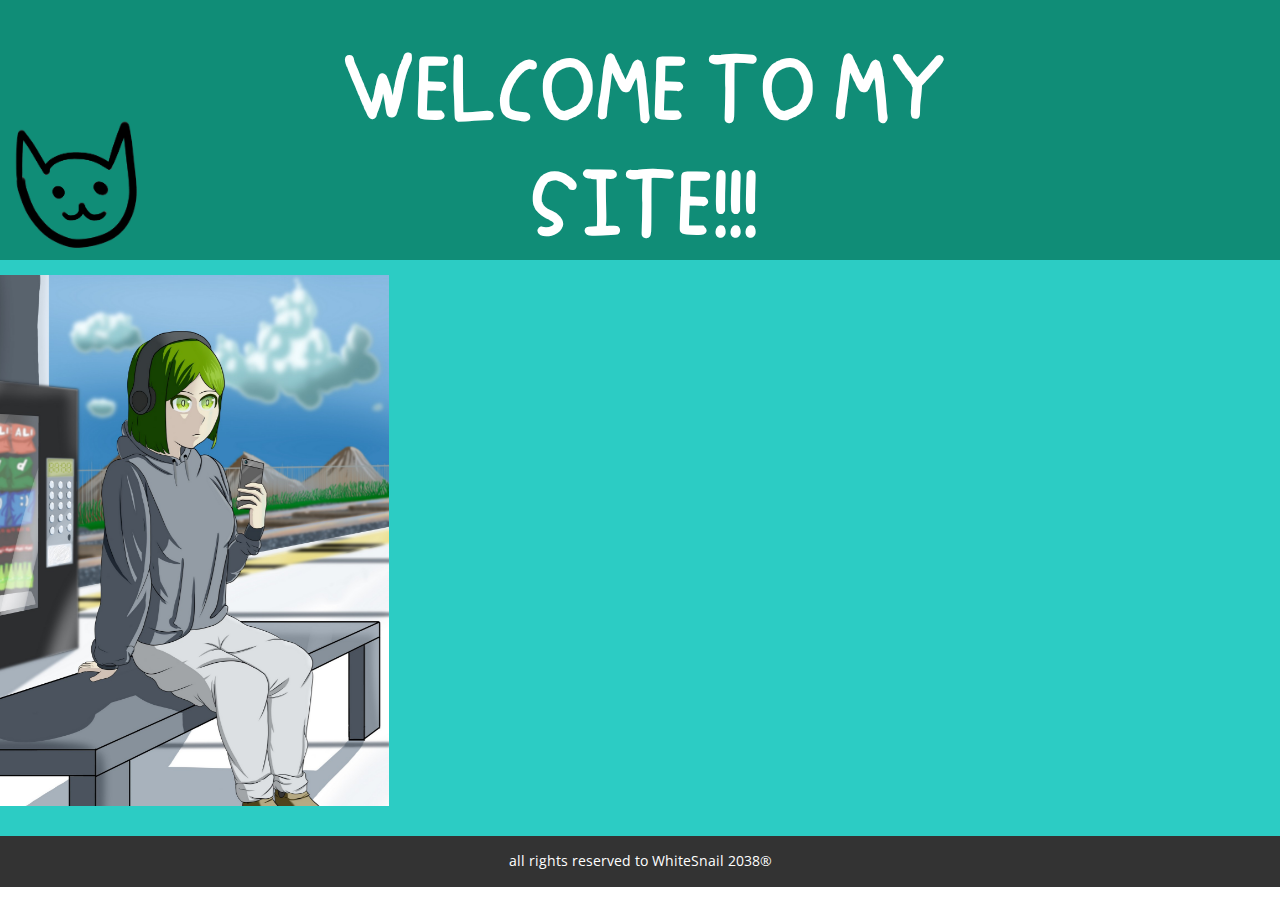
<file: index.html>
<!DOCTYPE html>
<html style="font-size: 16px;" lang="en"><head>
    <meta name="viewport" content="width=device-width, initial-scale=1.0">
    <meta charset="utf-8">
    <meta name="keywords" content="">
    <meta name="description" content="">
    <title>whitesnail home</title>
    <link rel="stylesheet" href="nicepage.css" media="screen">
<link rel="stylesheet" href="whitesnail-home.css" media="screen">
    <script class="u-script" type="text/javascript" src="jquery.js" defer=""></script>
    <script class="u-script" type="text/javascript" src="nicepage.js" defer=""></script>
    <meta name="generator" content="Nicepage 5.13.1, nicepage.com">
    <link rel="icon" href="images/favicon.png">
    
    <link id="u-theme-google-font" rel="stylesheet" href="https://fonts.googleapis.com/css?family=Roboto:100,100i,300,300i,400,400i,500,500i,700,700i,900,900i|Open+Sans:300,300i,400,400i,500,500i,600,600i,700,700i,800,800i">
    
    
    
    <script type="application/ld+json">{
		"@context": "http://schema.org",
		"@type": "Organization",
		"name": "Site2",
		"logo": "images/pfp2.png"
}</script>
    <meta name="theme-color" content="#478ac9">
    <meta property="og:title" content="whitesnail home">
    <meta property="og:description" content="">
    <meta property="og:type" content="website">
  <meta data-intl-tel-input-cdn-path="intlTelInput/"></head>
  <body data-home-page="whitesnail-home.html" data-home-page-title="whitesnail home" class="u-body u-xl-mode" data-lang="en"><header class="u-clearfix u-header u-valign-middle-xs u-white u-header" id="sec-2a2e"><div class="u-container-style u-custom-color-1 u-expanded-width u-group u-shape-rectangle u-group-1">
        <div class="u-container-layout u-container-layout-1">
          <p class="u-align-center u-custom-font u-text u-text-1">WELCOME TO MY SITE!!!</p>
          <a href="https://yob.re/" class="u-image u-logo u-image-1" data-image-width="1500" data-image-height="1500" title="yobre">
            <img src="images/pfp2.png" class="u-logo-image u-logo-image-1">
          </a>
        </div>
      </div></header>
    <section class="u-clearfix u-palette-4-dark-1 u-section-1" id="sec-eb48">
      <div class="u-clearfix u-sheet u-valign-middle-sm u-sheet-1">
        <img class="u-align-left-lg u-align-left-md u-align-left-sm u-align-left-xs u-expanded-width-xs u-image u-image-default u-image-1" src="images/Pt2JMDb.jpg" alt="" data-image-width="6250" data-image-height="8000" data-animation-name="customAnimationIn" data-animation-duration="1000" data-animation-delay="0" data-animation-direction="">
        <img class="u-align-right-sm u-align-right-xs u-hidden-xs u-image u-image-default u-image-2" src="images/QOeVMOv.jpg" alt="" data-image-width="3000" data-image-height="5000" data-animation-name="customAnimationIn" data-animation-duration="1000" data-animation-delay="1000">
        <img class="u-align-center-sm u-align-center-xs u-image u-image-default u-image-3" src="images/iJXwquv.jpg" alt="" data-image-width="4500" data-image-height="5143" data-animation-name="customAnimationIn" data-animation-duration="1000" data-animation-delay="2000">
      </div>
    </section>
    <section class="u-clearfix u-grey-80 u-section-2" id="sec-7b5c">
      <div class="u-clearfix u-sheet u-sheet-1">
        <p class="u-small-text u-text u-text-default u-text-variant u-text-1">all rights reserved to WhiteSnail 2038®</p>
      </div>
    </section>
    
    
    
  
</body></html>
</file>
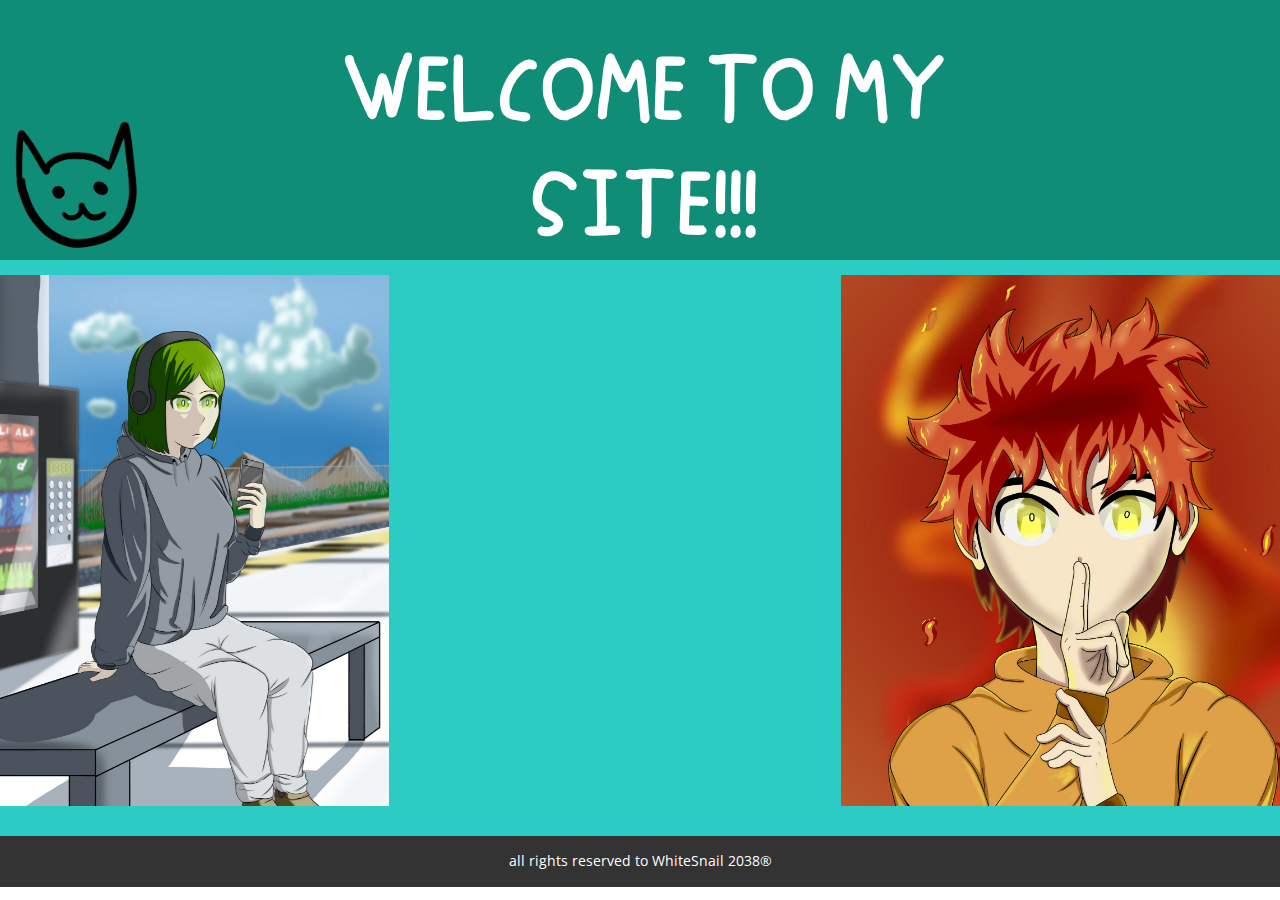
<file: Page-1.html>
<!DOCTYPE html>
<html style="font-size: 16px;" lang="en"><head>
    <meta name="viewport" content="width=device-width, initial-scale=1.0">
    <meta charset="utf-8">
    <meta name="keywords" content="">
    <meta name="description" content="">
    <title>Page 1</title>
    <link rel="stylesheet" href="nicepage.css" media="screen">
<link rel="stylesheet" href="Page-1.css" media="screen">
    <script class="u-script" type="text/javascript" src="jquery.js" defer=""></script>
    <script class="u-script" type="text/javascript" src="nicepage.js" defer=""></script>
    <meta name="generator" content="Nicepage 5.13.1, nicepage.com">
    
    <link id="u-theme-google-font" rel="stylesheet" href="https://fonts.googleapis.com/css?family=Roboto:100,100i,300,300i,400,400i,500,500i,700,700i,900,900i|Open+Sans:300,300i,400,400i,500,500i,600,600i,700,700i,800,800i">
    
    
    
    <script type="application/ld+json">{
		"@context": "http://schema.org",
		"@type": "Organization",
		"name": "Site2",
		"logo": "images/pfp2.png"
}</script>
    <meta name="theme-color" content="#478ac9">
    <meta property="og:title" content="Page 1">
    <meta property="og:description" content="">
    <meta property="og:type" content="website">
  <meta data-intl-tel-input-cdn-path="intlTelInput/"></head>
  <body class="u-body u-xl-mode" data-lang="en"><header class="u-clearfix u-header u-white u-header" id="sec-2a2e"><div class="u-container-style u-custom-color-1 u-expanded-width u-group u-shape-rectangle u-group-1">
        <div class="u-container-layout u-valign-top-md u-valign-top-sm u-valign-top-xs u-container-layout-1">
          <p class="u-align-center u-custom-font u-text u-text-1">WELCOME TO MY SITE!!!</p>
        </div>
      </div><a href="yob.re" class="u-image u-logo u-image-1" data-image-width="1500" data-image-height="1500" title="yobre">
        <img src="images/pfp2.png" class="u-logo-image u-logo-image-1">
      </a></header>
    <section class="u-clearfix u-palette-4-dark-1 u-section-1" id="sec-eb48">
      <div class="u-clearfix u-sheet u-valign-middle-sm u-sheet-1">
        <img class="u-align-left-lg u-align-left-md u-align-left-sm u-align-left-xs u-expanded-width-xs u-image u-image-default u-image-1" src="images/Pt2JMDb.jpg" alt="" data-image-width="6250" data-image-height="8000" data-animation-name="customAnimationIn" data-animation-duration="1000" data-animation-delay="0" data-animation-direction="">
        <img class="u-align-right-sm u-align-right-xs u-hidden-xs u-image u-image-default u-image-2" src="images/QOeVMOv.jpg" alt="" data-image-width="3000" data-image-height="5000" data-animation-name="customAnimationIn" data-animation-duration="1000" data-animation-delay="1000">
        <img class="u-align-center-sm u-align-center-xs u-image u-image-default u-image-3" src="images/iJXwquv.jpg" alt="" data-image-width="4500" data-image-height="5143" data-animation-name="customAnimationIn" data-animation-duration="1000">
      </div>
    </section>
    <section class="u-clearfix u-grey-80 u-section-2" id="sec-7b5c">
      <div class="u-clearfix u-sheet u-sheet-1">
        <p class="u-small-text u-text u-text-default u-text-variant u-text-1">all rights reserved to WhiteSnail 2038®</p>
      </div>
    </section>
    
    
    
  
</body></html>
</file>
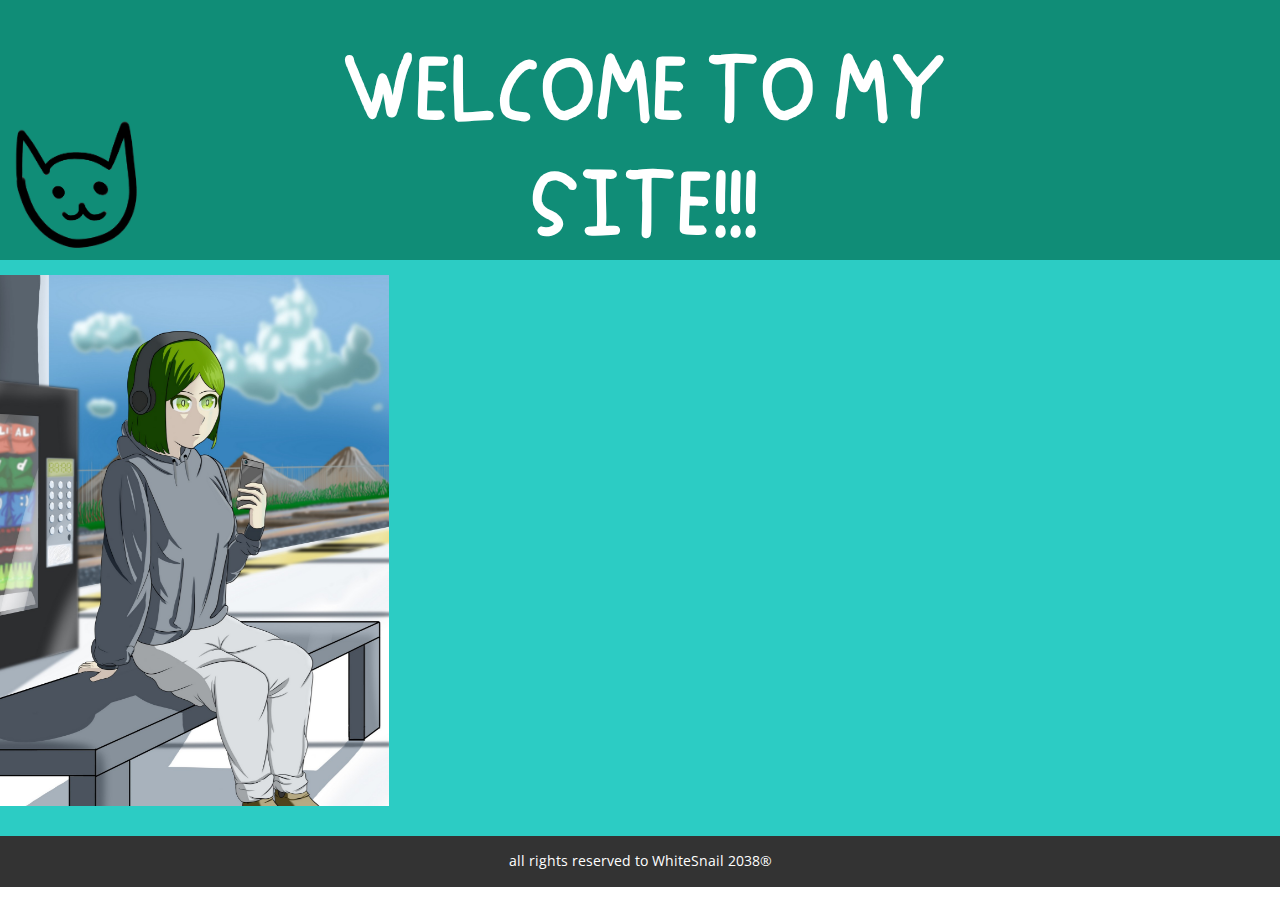
<file: whitesnail-home.html>
<!DOCTYPE html>
<html style="font-size: 16px;" lang="en"><head>
    <meta name="viewport" content="width=device-width, initial-scale=1.0">
    <meta charset="utf-8">
    <meta name="keywords" content="">
    <meta name="description" content="">
    <title>whitesnail home</title>
    <link rel="stylesheet" href="nicepage.css" media="screen">
<link rel="stylesheet" href="whitesnail-home.css" media="screen">
    <script class="u-script" type="text/javascript" src="jquery.js" defer=""></script>
    <script class="u-script" type="text/javascript" src="nicepage.js" defer=""></script>
    <meta name="generator" content="Nicepage 5.13.1, nicepage.com">
    <link rel="icon" href="images/favicon.png">
    
    <link id="u-theme-google-font" rel="stylesheet" href="https://fonts.googleapis.com/css?family=Roboto:100,100i,300,300i,400,400i,500,500i,700,700i,900,900i|Open+Sans:300,300i,400,400i,500,500i,600,600i,700,700i,800,800i">
    
    
    
    <script type="application/ld+json">{
		"@context": "http://schema.org",
		"@type": "Organization",
		"name": "Site2",
		"logo": "images/pfp2.png"
}</script>
    <meta name="theme-color" content="#478ac9">
    <meta property="og:title" content="whitesnail home">
    <meta property="og:description" content="">
    <meta property="og:type" content="website">
  <meta data-intl-tel-input-cdn-path="intlTelInput/"></head>
  <body class="u-body u-xl-mode" data-lang="en"><header class="u-clearfix u-header u-valign-middle-xs u-white u-header" id="sec-2a2e"><div class="u-container-style u-custom-color-1 u-expanded-width u-group u-shape-rectangle u-group-1">
        <div class="u-container-layout u-container-layout-1">
          <p class="u-align-center u-custom-font u-text u-text-1">WELCOME TO MY SITE!!!</p>
          <a href="https://yob.re/" class="u-image u-logo u-image-1" data-image-width="1500" data-image-height="1500" title="yobre">
            <img src="images/pfp2.png" class="u-logo-image u-logo-image-1">
          </a>
        </div>
      </div></header>
    <section class="u-clearfix u-palette-4-dark-1 u-section-1" id="sec-eb48">
      <div class="u-clearfix u-sheet u-valign-middle-sm u-sheet-1">
        <img class="u-align-left-lg u-align-left-md u-align-left-sm u-align-left-xs u-expanded-width-xs u-image u-image-default u-image-1" src="images/Pt2JMDb.jpg" alt="" data-image-width="6250" data-image-height="8000" data-animation-name="customAnimationIn" data-animation-duration="1000" data-animation-delay="0" data-animation-direction="">
        <img class="u-align-right-sm u-align-right-xs u-hidden-xs u-image u-image-default u-image-2" src="images/QOeVMOv.jpg" alt="" data-image-width="3000" data-image-height="5000" data-animation-name="customAnimationIn" data-animation-duration="1000" data-animation-delay="1000">
        <img class="u-align-center-sm u-align-center-xs u-image u-image-default u-image-3" src="images/iJXwquv.jpg" alt="" data-image-width="4500" data-image-height="5143" data-animation-name="customAnimationIn" data-animation-duration="1000" data-animation-delay="2000">
      </div>
    </section>
    <section class="u-clearfix u-grey-80 u-section-2" id="sec-7b5c">
      <div class="u-clearfix u-sheet u-sheet-1">
        <p class="u-small-text u-text u-text-default u-text-variant u-text-1">all rights reserved to WhiteSnail 2038®</p>
      </div>
    </section>
    
    
    
  
</body></html>
</file>
